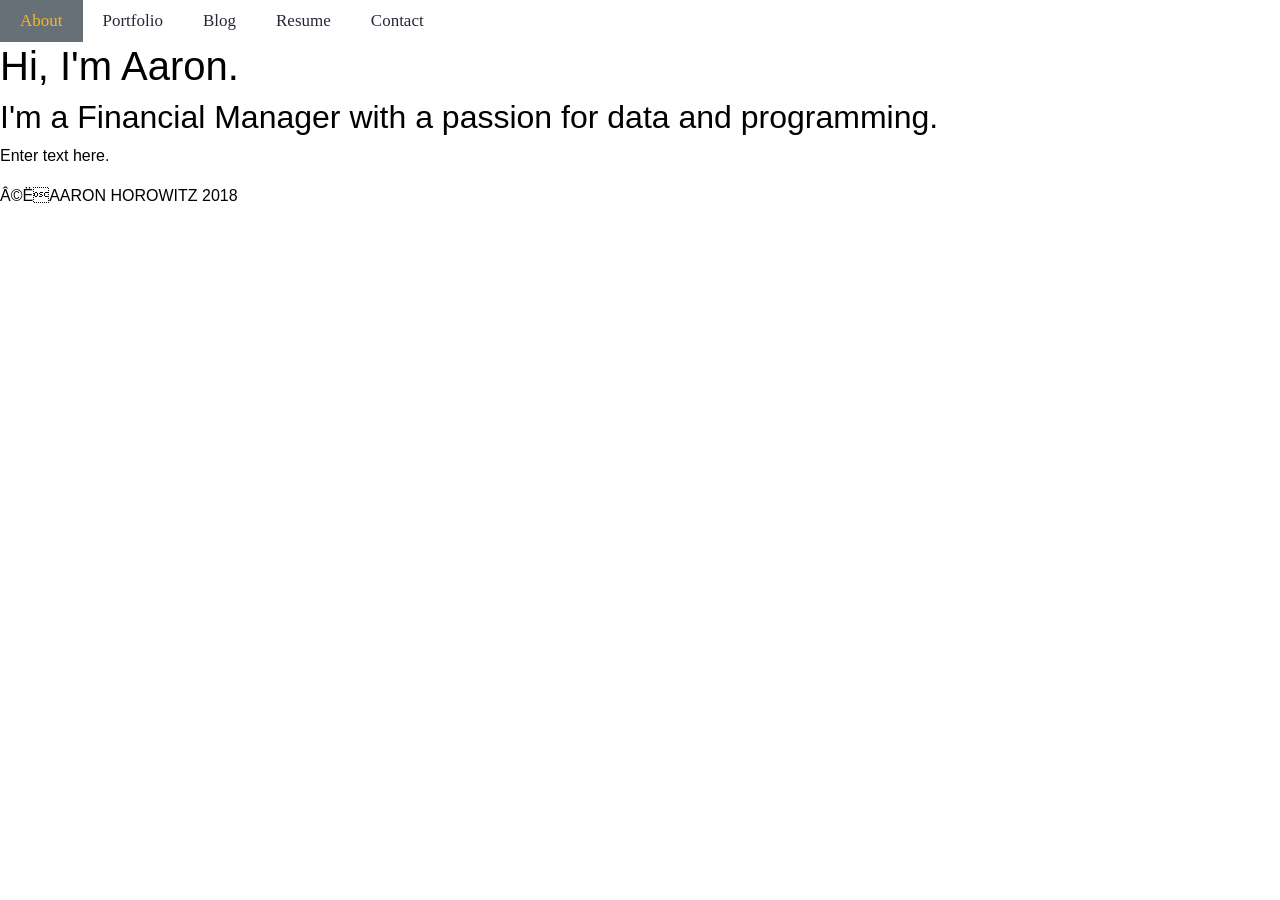
<file: index.html>
<! DOCTYPE HTML>
<HTML>
  <HEAD>
    <TITLE>Aaron Horowitz</TITLE>
    <link rel="stylesheet" href="https://stackpath.bootstrapcdn.com/bootstrap/4.1.1/css/bootstrap.min.css" integrity="sha384-WskhaSGFgHYWDcbwN70/dfYBj47jz9qbsMId/iRN3ewGhXQFZCSftd1LZCfmhktB" crossorigin="anonymous">
    <link rel="stylesheet" type="text/css" href="styles.css">
  </HEAD>
  <BODY>
    <DIV class="topnav">
        <a class="active" href="About.html">About</a>
        <a href="Portfolio.html">Portfolio</a>
        <a href="Blog.html">Blog</a>
        <a href="Resume.html">Resume</a>
        <a href="Contact.html">Contact</a>
    </DIV>
    <div class="grid-container">

      <div class="grid-header">
        <H1>Hi, I'm Aaron.</H1>
        <H2>I'm a Financial Manager with a passion for data and programming.</H2>
      </div>
      
      <div class="grid-body">
        <p>Enter text here.</p>
      </div>

      <div class="grid-footer">
        <p>©˝AARON HOROWITZ 2018</p>

      </div>

    </div>

  </BODY>

</HTML>
</file>
<file: styles.css>
/* Color palette: Dark blue #252839, Dark gray #677077,
Light gray #b5b5b7, Yellow #f2b632 */

body{
  background-color: white;
  color: black;
  font-family: helvetica, sans-serif;
}

/* Set grid parameters for About page. */

.grid-container{
  display: grid;
  width: 100%
  grid-template-areas: "head head"
                      "main main"
                      "foot foot"
}

.item1{
  grid-area: "head";
  grid-column-start: 1;
  grid-column-end: 3;
  background-color: #ffffff;
  height: 300px
  align-items: center;
}

.item2{
  grid-area: "main";
  grid-column-start: 1;
  grid-column-end: 3;
  background-color: red;
  height: 1200px;
}

.item3{
  grid-area: "foot";
  grid-column-start: 1;
  grid-column-end: 3;
  background-color: yellow;
  height: 50px;
}

.header {
  text-align: center;
}

/* Add a black background color to the top navigation */
.topnav {
    background-color: white;
    overflow: hidden;
    font-family: verdana, san-serif;
}

/* Style the links inside the navigation bar */

.topnav a {
  float: left;
  color: #252839;
  text-align: center;
  padding: 8px 20px;
  text-decoration: none;
  font-size: 17px;
}

/* Change the color of links on hover */

.topnav a:hover {
  background-color: #ffffff;
  color: #f2b632;
}

/* Add a color to the active/current link */
.topnav a.active {
    background-color: #677077;
    color: #f2b632;
}
</file>
